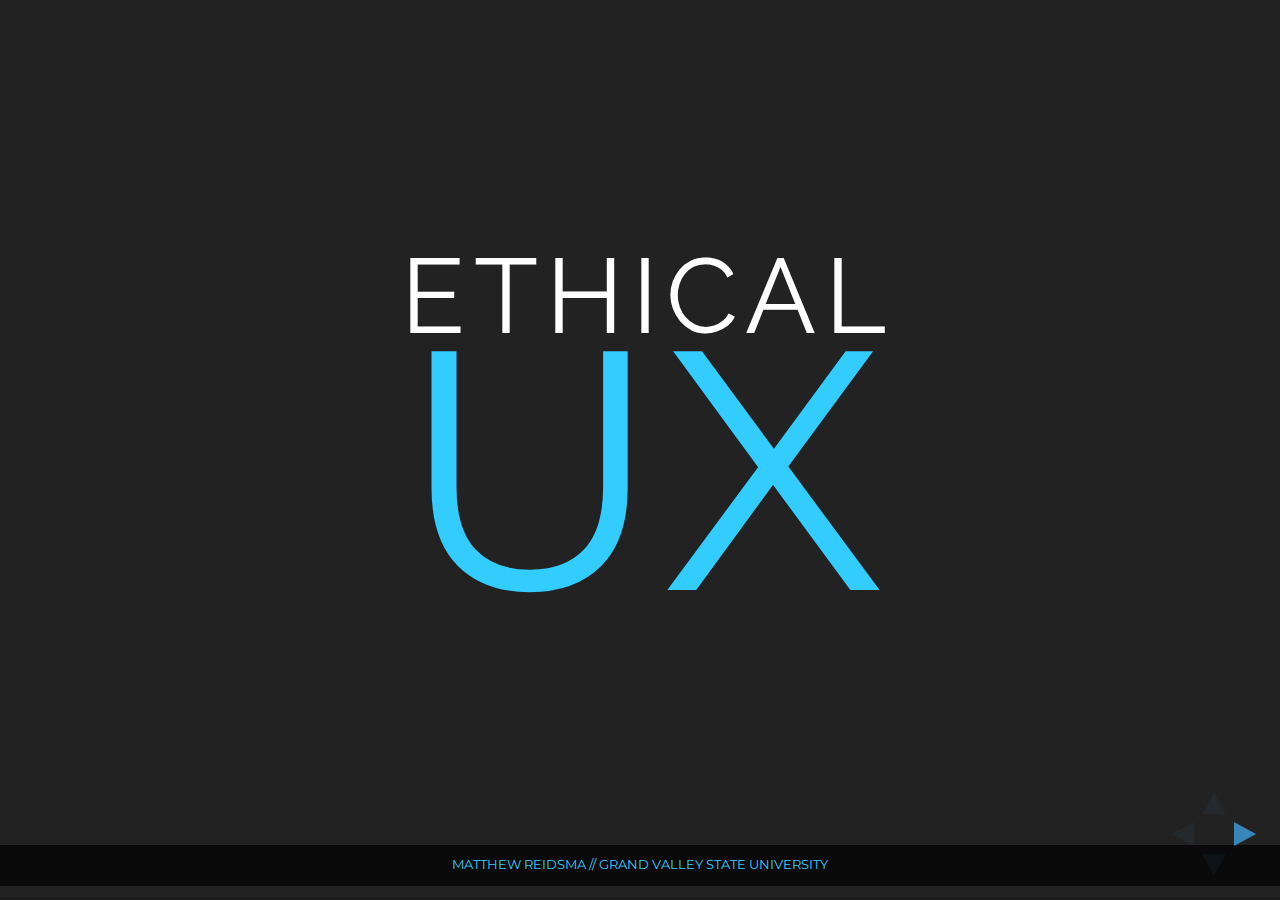
<file: index.html>
<!doctype html>
<html>
	<head>
		<meta charset="utf-8">
		<meta name="viewport" content="width=device-width, initial-scale=1.0, maximum-scale=1.0, user-scalable=no">

		<title>Ethical UX, by Matthew Reidsma</title>

		<!-- Fonts -->
		 <link href="https://fonts.googleapis.com/css?family=Archivo+Black|Montserrat:400,600i|Raleway:100" rel="stylesheet"> 

		<link rel="stylesheet" href="css/reveal.css">
		<link rel="stylesheet" href="css/theme/black.css">




		<!-- Printing and PDF exports -->
		<script>
			var link = document.createElement( 'link' );
			link.rel = 'stylesheet';
			link.type = 'text/css';
			link.href = window.location.search.match( /print-pdf/gi ) ? 'css/print/pdf.css' : 'css/print/paper.css';
			document.getElementsByTagName( 'head' )[0].appendChild( link );
		</script>
	</head>
	<body>
		<div class="reveal">
			<div class="slides">

				<section data-markdown="EthicalUX.md" data-separator="^\n-----\n" data-separator-notes="^Note:"></section>

				

			</div>
		</div>

		<script src="lib/js/head.min.js"></script>
		<script src="js/reveal.js"></script>

		<script>
			// More info about config & dependencies:
			// - https://github.com/hakimel/reveal.js#configuration
			// - https://github.com/hakimel/reveal.js#dependencies
			Reveal.initialize({
				dependencies: [
					{ src: 'plugin/markdown/marked.js' },
					{ src: 'plugin/markdown/markdown.js' }
				],
				markdown: {
					smartypants: true
				},
				transition: 'none',
				width: "100%",
				height: "100%",
				margin: 0,
				minScale: 1,
				maxScale: 1
			});
		</script>
	</body>
</html>
</file>
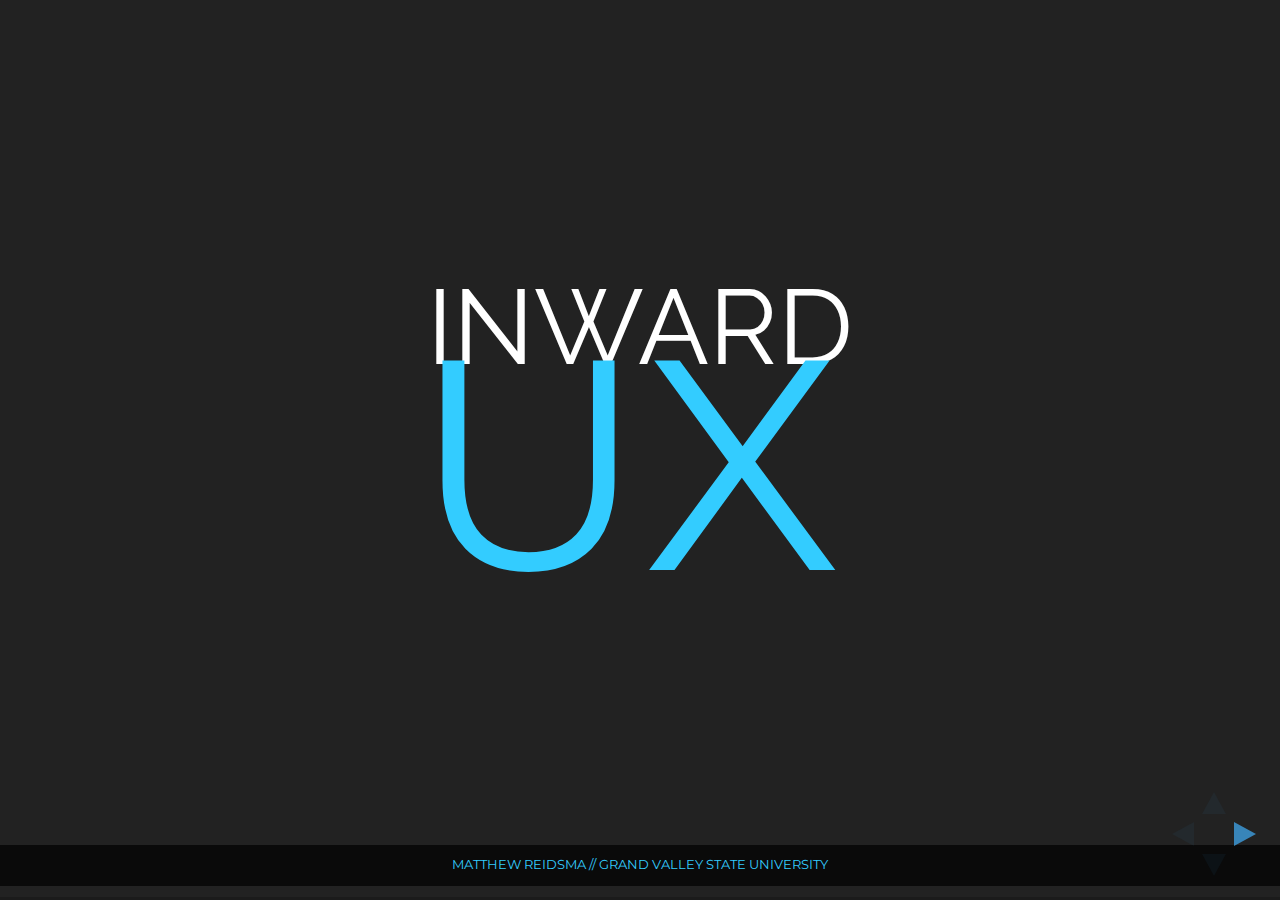
<file: gvsuworkshop.html>
<!doctype html>
<html>
	<head>
		<meta charset="utf-8">
		<meta name="viewport" content="width=device-width, initial-scale=1.0, maximum-scale=1.0, user-scalable=no">

		<title>Inward UX, by Matthew Reidsma</title>

		<!-- Fonts -->
		 <link href="https://fonts.googleapis.com/css?family=Archivo+Black|Montserrat:400,600i|Raleway:100" rel="stylesheet"> 

		<link rel="stylesheet" href="css/reveal.css">
		<link rel="stylesheet" href="css/theme/black.css">

		<style>
		.timer {
			font-size: 2.5em !important;
		}
		.rps {
			display:inline-block;
			width: 6em;
			margin-left: 5em !important;
		}
		.beats {
			display:inline-block;
			font-family: Raleway;
			margin-bottom: .2em;
		}

		</style>

		<!-- Printing and PDF exports -->
		<script>
			var link = document.createElement( 'link' );
			link.rel = 'stylesheet';
			link.type = 'text/css';
			link.href = window.location.search.match( /print-pdf/gi ) ? 'css/print/pdf.css' : 'css/print/paper.css';
			document.getElementsByTagName( 'head' )[0].appendChild( link );
		</script>
	</head>
	<body>
		<div class="reveal">
			<div class="slides">
				<section>
					<h1><span class="raleway">Inward</span> <span class="blue" style="font-size:2.85em;margin-top:.1em;margin-left:-.1em;display:block;">UX</span></h1>

					<p style="text-transform:uppercase;">Matthew Reidsma // <span class="blue">Grand Valley State University</span></p>
				</section>
				<section>
					<h1>Pick a <span class="blue">Partner</span></h1>
				</section>
				<section>
					<h1><span class="raleway"><img src="img/rock.png" />Rock</span> <span style="display:block;"><img src="img/paper.png" />Paper</span> <span class="blue" style="display:block;"><img src="img/scissors.png" />Scissors</span></h1>

					<p><a href="https://designthinkingformuseums.net/2014/02/18/using-improv-games-3-of-3/">Adapted from Design Thinking for Museums</a> // Images by <a href="https://openclipart.org/detail/213382/rockpaperscissors">OpenClipArt.org</a></p>
				</section>

				<section style="text-align:left;">
					<h2><span class="blue rps">Rock</span> <span class="beats">beats Scissors</span><br /> <span class="blue rps">Paper</span> <span class="beats">beats Rock</span><br /> <span class="blue rps">Scissors</span> <span class="beats">beats Paper</span></h2>

					<p><a href="https://designthinkingformuseums.net/2014/02/18/using-improv-games-3-of-3/" data-trick="make-github-work-please">Adapted from Design Thinking for Museums</a></p>
				</section>

				<section>

					<h1>1, 2, 3, <span class="blue">Show</span></h1>

					<h2 style="margin-top:.7em;">Loser Becomes <span class="blue" style="display:block;font-size:1.7em;">Winner's</span> <span style="display:block;font-size:1.3em;">Biggest Fan</span></h2>

				</section>
				
				<section style="text-align:left;">
					<h2><span class="blue rps">Rock</span> <span class="beats">beats Scissors</span><br /> <span class="blue rps">Paper</span> <span class="beats">beats Rock</span><br /> <span class="blue rps">Scissors</span> <span class="beats">beats Paper</span></h2>

					<p><a href="https://designthinkingformuseums.net/2014/02/18/using-improv-games-3-of-3/">Adapted from Design Thinking for Museums</a></p>
				</section>

				<section>
					<h2>Winner's table<br /> <span class="blue">gets lunch first</span></h2>
				</section>

				<section>
					<h1>Find Your <span class="blue">Partner</span></h1>
				</section>
				<section>
					<h1>Plan a <span class="blue">Party</span></h1>

					<h2>&#8220;Yes, <span class="blue">but</span>&#8221;</h2>

					<p><a href="https://designthinkingformuseums.net/2014/02/03/improv-games-2/">Adapted from Design Thinking for Museums</a></p>
				</section>
				<section data-state="timer1">
					<h1>Plan a <span class="blue">Party</span></h1>

					<h2>&#8220;Yes, <span class="blue">but</span>&#8221;</h2>

					<h2 id="timer1" class="timer"></h2>

					<p><a href="https://designthinkingformuseums.net/2014/02/03/improv-games-2/">Adapted from Design Thinking for Museums</a></p>
				
				</section>
				<section>
					<h1>Plan a <span class="blue">Party</span></h1>

					<h2>&#8220;Yes, <span class="blue">and</span>&#8221;</h2>

					<p><a href="https://designthinkingformuseums.net/2014/02/03/improv-games-2/">Adapted from Design Thinking for Museums</a></p>

				</section>
				<section data-state="timer2">
					<h1>Plan a <span class="blue">Party</span></h1>

					<h2>&#8220;Yes, <span class="blue">and</span>&#8221;</h2>

					<h2 id="timer2" class="timer"></h2>

					<p><a href="https://designthinkingformuseums.net/2014/02/03/improv-games-2/">Adapted from Design Thinking for Museums</a></p>
				
				</section>
				<section data-state="timer2">
					<h1><span class="raleway">How are the</span> <span class="blue" style="display:block;font-size:1.65em;">parties</span> <span style="font-size:1.1em;display:block;margin-top:.15em;">different?</span></h1>

					<p><a href="https://designthinkingformuseums.net/2014/02/03/improv-games-2/">Adapted from Design Thinking for Museums</a></p>

				</section>

				
				<section>

				<h1><span class="raleway">What Kind of</span> <span class="blue" style="display:block;font-size:1.2em;">Workplace</span> do you want?</h1>

				<p><a href="http://blogs.getty.edu/iris/1thing/">Making the Workplace We Want from Getty Museums, CC-BY 4.0</a></p>
				</section>

				<section>
					<h1><span class="raleway" style="font-size:.6em;">Understand Your</span> <span class="blue" style="display:block;font-size:1.7em;">Needs</span></h1>

					<p><a href="http://blogs.getty.edu/iris/1thing/">Making the Workplace We Want from Getty Museums, CC-BY 4.0</a></p>
				</section>

				<section>
					<h1><span class="blue">Examples</span></h1>

					
					<ul style="font-size:.85em;float:left;width:15%;margin:.15em 5% 0 31%;">
						<li>Joy</li>
						<li>Integrity</li>
						<li>Community</li>
						<li>Trust</li>
						<li>Empathy</li>
						<li>Inclusion</li>
						<li>Order</li>
					</ul>
					

				<p>More from <a href="https://www.cnvc.org/Training/needs-inventory">Needs Inventory from the Center for Nonviolent Communication</a></p>
				</section>
				<section data-state="timer3">
					<h1><span class="blue">Examples</span></h1>

					
					<ul style="font-size:.85em;float:left;width:15%;margin:.15em 5% 0 31%;">
						<li>Joy</li>
						<li>Integrity</li>
						<li>Community</li>
						<li>Trust</li>
						<li>Empathy</li>
						<li>Inclusion</li>
						<li>Order</li>
					</ul>

					<h2 id="timer3" class="timer" style="width:20%;float:left;margin-top:1em;"></h2>

					<p style="clear:left;"><a href="http://blogs.getty.edu/iris/1thing/">Making the Workplace We Want from Getty Museums, CC-BY 4.0</a></p>
				</section>
				<section>
					<h1><span class="blue">How</span> Might We?</h1>

					<p><a href="http://blogs.getty.edu/iris/1thing/">Making the Workplace We Want from Getty Museums, CC-BY 4.0</a></p>
				</section>

				<section data-state="timer4">
					<h1><span class="blue">How</span> Might We?</h1>

					<h2 id="timer4" class="timer"></h2>

					<p><a href="http://blogs.getty.edu/iris/1thing/">Making the Workplace We Want from Getty Museums, CC-BY 4.0</a></p>
				</section>

				<section>

					<h1><span class="raleway" style="font-size:.85em;">Switch with your</span> <span class="blue" style="display:block;font-size:1.8em;">Partner</span></h1>

				</section>

				<section>

					<h1><span class="raleway">Brainstorm</span> <span class="blue" style="display:block;font-size:1.25em;">Solutions</span></h1>

					<h2 style="margin-top:.25em;">Name <span class="blue">+</span> Description</h2>

					<p><a href="http://blogs.getty.edu/iris/1thing/">Making the Workplace We Want from Getty Museums, CC-BY 4.0</a></p>

				</section>

				<section>

					<img src="img/four_pitches.png" alt="Four pitches showing name and description only" />

					<p><a href="http://blogs.getty.edu/iris/1thing/">Making the Workplace We Want from Getty Museums, CC-BY 4.0</a></p>

				</section>

				<section data-state="timer5">

					<h1><span class="raleway">Brainstorm</span> <span class="blue" style="display:block;font-size:1.25em;">Solutions</span></h1>

					<h2 style="margin-top:.25em;">Name <span class="blue">+</span> Description</h2>

					<h2 id="timer5" class="timer"></h2>

					<p><a href="http://blogs.getty.edu/iris/1thing/">Making the Workplace We Want from Getty Museums, CC-BY 4.0</a></p>

				</section>

				<section>

					<h1>Get <span class="blue">Feedback</span></h1>

					<h2>&#8220;Yes, <span class="blue">and</span>&#8221;</h2>

				</section>

				<section data-state="timer6">

					<h1>Get <span class="blue">Feedback</span></h1>

					<h2>&#8220;Yes, <span class="blue">and</span>&#8221;</h2>

					<h2 id="timer6" class="timer"></h2>

				</section>

				<section data-state="timer7">

					<h1><span class="raleway" style="display:block;font-size:.8em;">(Switch) </span>Get <span class="blue">Feedback</span></h1>

					<h2>&#8220;Yes, <span class="blue">and</span>&#8221;</h2>

					<h2 id="timer7" class="timer"></h2>

				</section>

				<section>

					<h1><span class="blue" style="display:block;">Prototype</span> One Thing</h1>

				</section>

				<section>

					<h1><span class="blue">Examples</span></h1>

					<ul style="font-size:.85em;float:left;width:15%;margin:.15em 5% 0 31%;">
						<li>Website</li>
						<li>Email</li>
						<li>Policy</li>
						<li>Poster</li>
						<li>Agenda</li>
						<li>Gift Basket</li>
					</ul>
				</section>

				<section data-state="timer8">

					<h1><span class="blue">Examples</span></h1>

					<ul style="font-size:.85em;float:left;width:15%;margin:.15em 5% 0 31%;">
						<li>Website</li>
						<li>Email</li>
						<li>Policy</li>
						<li>Poster</li>
						<li>Agenda</li>
						<li>Gift Basket</li>
					</ul>

					<h2 id="timer8" class="timer" style="width:20%;float:left;margin-top:1em;"></h2>
				</section>

				<section>

					<h1>Get <span class="blue">Feedback</span></h1>

					<h2>&#8220;Yes, <span class="blue">and</span>&#8221;</h2>

				</section>

				<section data-state="timer9">

					<h1>Get <span class="blue">Feedback</span></h1>

					<h2>&#8220;Yes, <span class="blue">and</span>&#8221;</h2>

					<h2 id="timer9" class="timer"></h2>

				</section>

				<section data-state="timer10">

					<h1><span class="raleway" style="display:block;font-size:.8em;">(Switch) </span>Get <span class="blue">Feedback</span></h1>

					<h2>&#8220;Yes, <span class="blue">and</span>&#8221;</h2>

					<h2 id="timer10" class="timer"></h2>

				</section>

				<section>
					<h1><span class="raleway">How do you</span> <span class="blue" style="display:block;font-size:2.25em;margin-top:.1em">feel?</span></h1>

					<p><a href="https://designthinkingformuseums.net/2014/02/03/improv-games-2/">Adapted from Design Thinking for Museums</a></p>

				</section>


			</div>
		</div>

		<script src="lib/js/head.min.js"></script>
		<script src="js/reveal.js"></script>

		<script>
			// More info about config & dependencies:
			// - https://github.com/hakimel/reveal.js#configuration
			// - https://github.com/hakimel/reveal.js#dependencies
			Reveal.initialize({
				dependencies: [
					{ src: 'plugin/markdown/marked.js' },
					{ src: 'plugin/markdown/markdown.js' }
				],
				markdown: {
					smartypants: true
				},
				transition: 'none',
				width: "100%",
				height: "100%",
				margin: 0,
				minScale: 1,
				maxScale: 1
			});

			Reveal.addEventListener('timer1', function() {
				console.log('Started timer on #timer1');
				var duration = 60 * 2;
    			var timer = duration, minutes, seconds;
			    setInterval(function () {
			        minutes = parseInt(timer / 60, 10)
			        seconds = parseInt(timer % 60, 10);

			        minutes = minutes < 10 ? minutes : minutes;
			        seconds = seconds < 10 ? "0" + seconds : seconds;

			        document.querySelector('#timer1').textContent = minutes + ":" + seconds;

			        if (--timer < 0) {
			            timer = 0;
			        }
			    }, 1000);
			} );
			Reveal.addEventListener('timer2', function() {
				console.log('Started timer on #timer2');
				var duration = 60 * 2;
    			var timer = duration, minutes, seconds;
			    setInterval(function () {
			        minutes = parseInt(timer / 60, 10)
			        seconds = parseInt(timer % 60, 10);

			        minutes = minutes < 10 ? minutes : minutes;
			        seconds = seconds < 10 ? "0" + seconds : seconds;

			        document.querySelector('#timer2').textContent = minutes + ":" + seconds;

			        if (--timer < 0) {
			            timer = 0;
			        }
			    }, 1000);
			} );
Reveal.addEventListener('timer3', function() {
				console.log('Started timer on #timer3');
				var duration = 60 * 2;
    			var timer = duration, minutes, seconds;
			    setInterval(function () {
			        minutes = parseInt(timer / 60, 10)
			        seconds = parseInt(timer % 60, 10);

			        minutes = minutes < 10 ? minutes : minutes;
			        seconds = seconds < 10 ? "0" + seconds : seconds;

			        document.querySelector('#timer3').textContent = minutes + ":" + seconds;

			        if (--timer < 0) {
			            timer = 0;
			        }
			    }, 1000);
			} );

Reveal.addEventListener('timer4', function() {
				console.log('Started timer on #timer4');
				var duration = 60 * 2;
    			var timer = duration, minutes, seconds;
			    setInterval(function () {
			        minutes = parseInt(timer / 60, 10)
			        seconds = parseInt(timer % 60, 10);

			        minutes = minutes < 10 ? minutes : minutes;
			        seconds = seconds < 10 ? "0" + seconds : seconds;

			        document.querySelector('#timer4').textContent = minutes + ":" + seconds;

			        if (--timer < 0) {
			            timer = 0;
			        }
			    }, 1000);
			} );

Reveal.addEventListener('timer5', function() {
				console.log('Started timer on #timer5');
				var duration = 60 * 4;
    			var timer = duration, minutes, seconds;
			    setInterval(function () {
			        minutes = parseInt(timer / 60, 10)
			        seconds = parseInt(timer % 60, 10);

			        minutes = minutes < 10 ? minutes : minutes;
			        seconds = seconds < 10 ? "0" + seconds : seconds;

			        document.querySelector('#timer5').textContent = minutes + ":" + seconds;

			        if (--timer < 0) {
			            timer = 0;
			        }
			    }, 1000);
			} );
Reveal.addEventListener('timer6', function() {
				console.log('Started timer on #timer6');
				var duration = 60 * 3;
    			var timer = duration, minutes, seconds;
			    setInterval(function () {
			        minutes = parseInt(timer / 60, 10)
			        seconds = parseInt(timer % 60, 10);

			        minutes = minutes < 10 ? minutes : minutes;
			        seconds = seconds < 10 ? "0" + seconds : seconds;

			        document.querySelector('#timer6').textContent = minutes + ":" + seconds;

			        if (--timer < 0) {
			            timer = 0;
			        }
			    }, 1000);
			} );
Reveal.addEventListener('timer7', function() {
				console.log('Started timer on #timer7');
				var duration = 60 * 3;
    			var timer = duration, minutes, seconds;
			    setInterval(function () {
			        minutes = parseInt(timer / 60, 10)
			        seconds = parseInt(timer % 60, 10);

			        minutes = minutes < 10 ? minutes : minutes;
			        seconds = seconds < 10 ? "0" + seconds : seconds;

			        document.querySelector('#timer7').textContent = minutes + ":" + seconds;

			        if (--timer < 0) {
			            timer = 0;
			        }
			    }, 1000);
			} );
Reveal.addEventListener('timer8', function() {
				console.log('Started timer on #timer8');
				var duration = 60 * 5;
    			var timer = duration, minutes, seconds;
			    setInterval(function () {
			        minutes = parseInt(timer / 60, 10)
			        seconds = parseInt(timer % 60, 10);

			        minutes = minutes < 10 ? minutes : minutes;
			        seconds = seconds < 10 ? "0" + seconds : seconds;

			        document.querySelector('#timer8').textContent = minutes + ":" + seconds;

			        if (--timer < 0) {
			            timer = 0;
			        }
			    }, 1000);
			} );
Reveal.addEventListener('timer9', function() {
				console.log('Started timer on #timer9');
				var duration = 60 * 2;
    			var timer = duration, minutes, seconds;
			    setInterval(function () {
			        minutes = parseInt(timer / 60, 10)
			        seconds = parseInt(timer % 60, 10);

			        minutes = minutes < 10 ? minutes : minutes;
			        seconds = seconds < 10 ? "0" + seconds : seconds;

			        document.querySelector('#timer9').textContent = minutes + ":" + seconds;

			        if (--timer < 0) {
			            timer = 0;
			        }
			    }, 1000);
			} );
Reveal.addEventListener('timer10', function() {
				console.log('Started timer on #timer10');
				var duration = 60 * 2;
    			var timer = duration, minutes, seconds;
			    setInterval(function () {
			        minutes = parseInt(timer / 60, 10)
			        seconds = parseInt(timer % 60, 10);

			        minutes = minutes < 10 ? minutes : minutes;
			        seconds = seconds < 10 ? "0" + seconds : seconds;

			        document.querySelector('#timer10').textContent = minutes + ":" + seconds;

			        if (--timer < 0) {
			            timer = 0;
			        }
			    }, 1000);
			} );
		</script>
	</body>
</html>
</file>
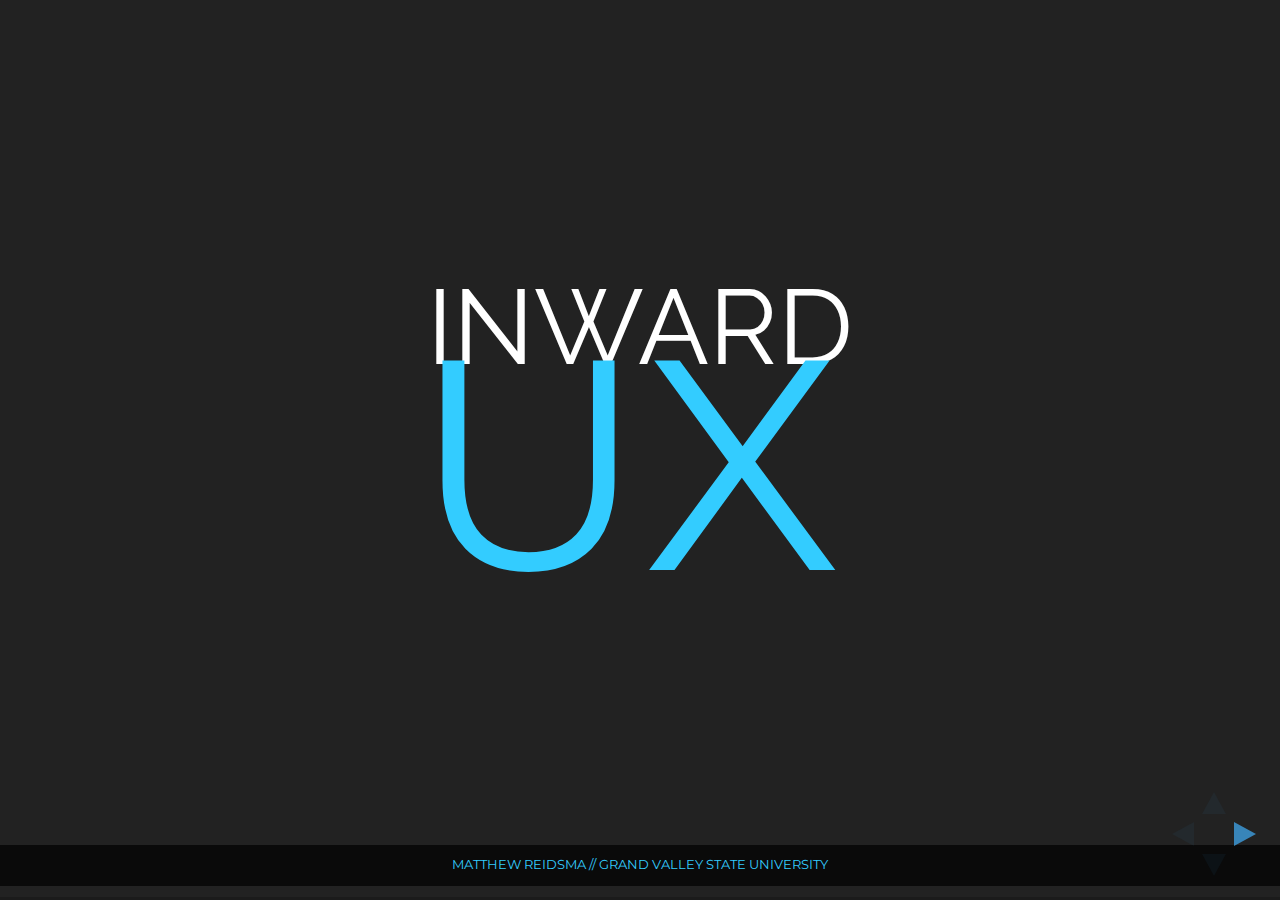
<file: workshop.html>
<!doctype html>
<html>
	<head>
		<meta charset="utf-8">
		<meta name="viewport" content="width=device-width, initial-scale=1.0, maximum-scale=1.0, user-scalable=no">

		<title>Inward UX, by Matthew Reidsma</title>

		<!-- Fonts -->
		 <link href="https://fonts.googleapis.com/css?family=Archivo+Black|Montserrat:400,600i|Raleway:100" rel="stylesheet"> 

		<link rel="stylesheet" href="css/reveal.css">
		<link rel="stylesheet" href="css/theme/black.css">

		<style>
		.timer {
			font-size: 2.5em !important;
		}
		</style>

		<!-- Printing and PDF exports -->
		<script>
			var link = document.createElement( 'link' );
			link.rel = 'stylesheet';
			link.type = 'text/css';
			link.href = window.location.search.match( /print-pdf/gi ) ? 'css/print/pdf.css' : 'css/print/paper.css';
			document.getElementsByTagName( 'head' )[0].appendChild( link );
		</script>
	</head>
	<body>
		<div class="reveal">
			<div class="slides">
				<section>
					<h1><span class="raleway">Inward</span> <span class="blue" style="font-size:2.85em;margin-top:.1em;margin-left:-.1em;display:block;">UX</span></h1>

					<p style="text-transform:uppercase;">Matthew Reidsma // <span class="blue">Grand Valley State University</span></p>
				</section>
				<section>
					<h1>Pick a <span class="blue">Partner</span></h1>
				</section>
				<section>
					<h1>Plan a <span class="blue">Party</span></h1>

					<h2>&#8220;Yes, <span class="blue">but</span>&#8221;</h2>

					<p><a href="https://designthinkingformuseums.net/2014/02/03/improv-games-2/">Adapted from Design Thinking for Museums</a></p>
				</section>
				<section data-state="timer1">
					<h1>Plan a <span class="blue">Party</span></h1>

					<h2>&#8220;Yes, <span class="blue">but</span>&#8221;</h2>

					<h2 id="timer1" class="timer"></h2>

					<p><a href="https://designthinkingformuseums.net/2014/02/03/improv-games-2/">Adapted from Design Thinking for Museums</a></p>
				
				</section>
				<section>
					<h1>Plan a <span class="blue">Party</span></h1>

					<h2>&#8220;Yes, <span class="blue">and</span>&#8221;</h2>

					<p><a href="https://designthinkingformuseums.net/2014/02/03/improv-games-2/">Adapted from Design Thinking for Museums</a></p>

				</section>
				<section data-state="timer2">
					<h1>Plan a <span class="blue">Party</span></h1>

					<h2>&#8220;Yes, <span class="blue">and</span>&#8221;</h2>

					<h2 id="timer2" class="timer"></h2>

					<p><a href="https://designthinkingformuseums.net/2014/02/03/improv-games-2/">Adapted from Design Thinking for Museums</a></p>
				
				</section>
				<section data-state="timer2">
					<h1><span class="raleway">How are the</span> <span class="blue" style="display:block;font-size:1.65em;">parties</span> <span style="font-size:1.1em;display:block;margin-top:.15em;">different?</span></h1>

					<p><a href="https://designthinkingformuseums.net/2014/02/03/improv-games-2/">Adapted from Design Thinking for Museums</a></p>

				</section>
				<section>
					<ol>
						<li>Envisioning Work</li>
						<li><span class="blue">Making Work</span></li>
						<li>Improving Work</li>
					</ol>

					<p><a href="https://designthinkingformuseums.net/2014/11/06/atlassian-karen-cross/">Karen Cross on Atlassian's Culture</a></p>
				</section>
				<section>

				<h1><span class="raleway">What Kind of</span> <span class="blue" style="display:block;font-size:1.2em;">Workplace</span> do you want?</h1>

				<p><a href="http://blogs.getty.edu/iris/1thing/">Making the Workplace We Want from Getty Museums, CC-BY 4.0</a></p>
				</section>

				<section>
					<h1><span class="raleway" style="font-size:.6em;">Understand Your</span> <span class="blue" style="display:block;font-size:1.7em;">Needs</span></h1>

					<p><a href="http://blogs.getty.edu/iris/1thing/">Making the Workplace We Want from Getty Museums, CC-BY 4.0</a></p>
				</section>

				<section>
					<h1><span class="blue">Examples</span></h1>

					
					<ul style="font-size:.85em;float:left;width:15%;margin:.15em 5% 0 31%;">
						<li>Joy</li>
						<li>Integrity</li>
						<li>Community</li>
						<li>Trust</li>
						<li>Empathy</li>
						<li>Inclusion</li>
						<li>Order</li>
					</ul>
					

				<p>More from <a href="https://www.cnvc.org/Training/needs-inventory">Needs Inventory from the Center for Nonviolent Communication</a></p>
				</section>
				<section data-state="timer3">
					<h1><span class="blue">Examples</span></h1>

					
					<ul style="font-size:.85em;float:left;width:15%;margin:.15em 5% 0 31%;">
						<li>Joy</li>
						<li>Integrity</li>
						<li>Community</li>
						<li>Trust</li>
						<li>Empathy</li>
						<li>Inclusion</li>
						<li>Order</li>
					</ul>

					<h2 id="timer3" class="timer" style="width:20%;float:left;margin-top:1em;"></h2>

					<p style="clear:left;"><a href="http://blogs.getty.edu/iris/1thing/">Making the Workplace We Want from Getty Museums, CC-BY 4.0</a></p>
				</section>
				<section>
					<h1><span class="blue">How</span> Might We?</h1>

					<p><a href="http://blogs.getty.edu/iris/1thing/">Making the Workplace We Want from Getty Museums, CC-BY 4.0</a></p>
				</section>

				<section data-state="timer4">
					<h1><span class="blue">How</span> Might We?</h1>

					<h2 id="timer4" class="timer"></h2>

					<p><a href="http://blogs.getty.edu/iris/1thing/">Making the Workplace We Want from Getty Museums, CC-BY 4.0</a></p>
				</section>

				<section>

					<h1><span class="raleway" style="font-size:.85em;">Switch with your</span> <span class="blue" style="display:block;font-size:1.8em;">Partner</span></h1>

				</section>

				<section>

					<h1><span class="raleway">Brainstorm</span> <span class="blue" style="display:block;font-size:1.25em;">Solutions</span></h1>

					<h2 style="margin-top:.25em;">Name <span class="blue">+</span> Description</h2>

					<p><a href="http://blogs.getty.edu/iris/1thing/">Making the Workplace We Want from Getty Museums, CC-BY 4.0</a></p>

				</section>

				<section>

					<img src="img/four_pitches.png" alt="Four pitches showing name and description only" />

					<p><a href="http://blogs.getty.edu/iris/1thing/">Making the Workplace We Want from Getty Museums, CC-BY 4.0</a></p>

				</section>

				<section data-state="timer5">

					<h1><span class="raleway">Brainstorm</span> <span class="blue" style="display:block;font-size:1.25em;">Solutions</span></h1>

					<h2 style="margin-top:.25em;">Name <span class="blue">+</span> Description</h2>

					<h2 id="timer5" class="timer"></h2>

					<p><a href="http://blogs.getty.edu/iris/1thing/">Making the Workplace We Want from Getty Museums, CC-BY 4.0</a></p>

				</section>

				<section>

					<h1>Get <span class="blue">Feedback</span></h1>

					<h2>&#8220;Yes, <span class="blue">and</span>&#8221;</h2>

				</section>

				<section data-state="timer6">

					<h1>Get <span class="blue">Feedback</span></h1>

					<h2>&#8220;Yes, <span class="blue">and</span>&#8221;</h2>

					<h2 id="timer6" class="timer"></h2>

				</section>

				<section data-state="timer7">

					<h1><span class="raleway" style="display:block;font-size:.8em;">(Switch) </span>Get <span class="blue">Feedback</span></h1>

					<h2>&#8220;Yes, <span class="blue">and</span>&#8221;</h2>

					<h2 id="timer7" class="timer"></h2>

				</section>

				<section>

					<h1><span class="blue" style="display:block;">Prototype</span> One Thing</h1>

				</section>

				<section>

					<h1><span class="blue">Examples</span></h1>

					<ul style="font-size:.85em;float:left;width:15%;margin:.15em 5% 0 31%;">
						<li>Website</li>
						<li>Email</li>
						<li>Policy</li>
						<li>Poster</li>
						<li>Agenda</li>
						<li>Gift Basket</li>
					</ul>
				</section>

				<section data-state="timer8">

					<h1><span class="blue">Examples</span></h1>

					<ul style="font-size:.85em;float:left;width:15%;margin:.15em 5% 0 31%;">
						<li>Website</li>
						<li>Email</li>
						<li>Policy</li>
						<li>Poster</li>
						<li>Agenda</li>
						<li>Gift Basket</li>
					</ul>

					<h2 id="timer8" class="timer" style="width:20%;float:left;margin-top:1em;"></h2>
				</section>

				<section>

					<h1>Get <span class="blue">Feedback</span></h1>

					<h2>&#8220;Yes, <span class="blue">and</span>&#8221;</h2>

				</section>

				<section data-state="timer9">

					<h1>Get <span class="blue">Feedback</span></h1>

					<h2>&#8220;Yes, <span class="blue">and</span>&#8221;</h2>

					<h2 id="timer9" class="timer"></h2>

				</section>

				<section data-state="timer10">

					<h1><span class="raleway" style="display:block;font-size:.8em;">(Switch) </span>Get <span class="blue">Feedback</span></h1>

					<h2>&#8220;Yes, <span class="blue">and</span>&#8221;</h2>

					<h2 id="timer10" class="timer"></h2>

				</section>

				<section>

					<h1><span class="raleway">Did this</span> <span class="blue" style="display:block;font-size:1.3em;">Work?</span></h1>

				</section>


			</div>
		</div>

		<script src="lib/js/head.min.js"></script>
		<script src="js/reveal.js"></script>

		<script>
			// More info about config & dependencies:
			// - https://github.com/hakimel/reveal.js#configuration
			// - https://github.com/hakimel/reveal.js#dependencies
			Reveal.initialize({
				dependencies: [
					{ src: 'plugin/markdown/marked.js' },
					{ src: 'plugin/markdown/markdown.js' }
				],
				markdown: {
					smartypants: true
				},
				transition: 'none',
				width: "100%",
				height: "100%",
				margin: 0,
				minScale: 1,
				maxScale: 1
			});

			Reveal.addEventListener('timer1', function() {
				console.log('Started timer on #timer1');
				var duration = 60 * 2;
    			var timer = duration, minutes, seconds;
			    setInterval(function () {
			        minutes = parseInt(timer / 60, 10)
			        seconds = parseInt(timer % 60, 10);

			        minutes = minutes < 10 ? minutes : minutes;
			        seconds = seconds < 10 ? "0" + seconds : seconds;

			        document.querySelector('#timer1').textContent = minutes + ":" + seconds;

			        if (--timer < 0) {
			            timer = 0;
			        }
			    }, 1000);
			} );
			Reveal.addEventListener('timer2', function() {
				console.log('Started timer on #timer2');
				var duration = 60 * 2;
    			var timer = duration, minutes, seconds;
			    setInterval(function () {
			        minutes = parseInt(timer / 60, 10)
			        seconds = parseInt(timer % 60, 10);

			        minutes = minutes < 10 ? minutes : minutes;
			        seconds = seconds < 10 ? "0" + seconds : seconds;

			        document.querySelector('#timer2').textContent = minutes + ":" + seconds;

			        if (--timer < 0) {
			            timer = 0;
			        }
			    }, 1000);
			} );
Reveal.addEventListener('timer3', function() {
				console.log('Started timer on #timer3');
				var duration = 60 * 3;
    			var timer = duration, minutes, seconds;
			    setInterval(function () {
			        minutes = parseInt(timer / 60, 10)
			        seconds = parseInt(timer % 60, 10);

			        minutes = minutes < 10 ? minutes : minutes;
			        seconds = seconds < 10 ? "0" + seconds : seconds;

			        document.querySelector('#timer3').textContent = minutes + ":" + seconds;

			        if (--timer < 0) {
			            timer = 0;
			        }
			    }, 1000);
			} );

Reveal.addEventListener('timer4', function() {
				console.log('Started timer on #timer4');
				var duration = 60 * 3;
    			var timer = duration, minutes, seconds;
			    setInterval(function () {
			        minutes = parseInt(timer / 60, 10)
			        seconds = parseInt(timer % 60, 10);

			        minutes = minutes < 10 ? minutes : minutes;
			        seconds = seconds < 10 ? "0" + seconds : seconds;

			        document.querySelector('#timer4').textContent = minutes + ":" + seconds;

			        if (--timer < 0) {
			            timer = 0;
			        }
			    }, 1000);
			} );

Reveal.addEventListener('timer5', function() {
				console.log('Started timer on #timer5');
				var duration = 60 * 5;
    			var timer = duration, minutes, seconds;
			    setInterval(function () {
			        minutes = parseInt(timer / 60, 10)
			        seconds = parseInt(timer % 60, 10);

			        minutes = minutes < 10 ? minutes : minutes;
			        seconds = seconds < 10 ? "0" + seconds : seconds;

			        document.querySelector('#timer5').textContent = minutes + ":" + seconds;

			        if (--timer < 0) {
			            timer = 0;
			        }
			    }, 1000);
			} );
Reveal.addEventListener('timer6', function() {
				console.log('Started timer on #timer6');
				var duration = 60 * 3;
    			var timer = duration, minutes, seconds;
			    setInterval(function () {
			        minutes = parseInt(timer / 60, 10)
			        seconds = parseInt(timer % 60, 10);

			        minutes = minutes < 10 ? minutes : minutes;
			        seconds = seconds < 10 ? "0" + seconds : seconds;

			        document.querySelector('#timer6').textContent = minutes + ":" + seconds;

			        if (--timer < 0) {
			            timer = 0;
			        }
			    }, 1000);
			} );
Reveal.addEventListener('timer7', function() {
				console.log('Started timer on #timer7');
				var duration = 60 * 3;
    			var timer = duration, minutes, seconds;
			    setInterval(function () {
			        minutes = parseInt(timer / 60, 10)
			        seconds = parseInt(timer % 60, 10);

			        minutes = minutes < 10 ? minutes : minutes;
			        seconds = seconds < 10 ? "0" + seconds : seconds;

			        document.querySelector('#timer7').textContent = minutes + ":" + seconds;

			        if (--timer < 0) {
			            timer = 0;
			        }
			    }, 1000);
			} );
Reveal.addEventListener('timer8', function() {
				console.log('Started timer on #timer8');
				var duration = 60 * 5;
    			var timer = duration, minutes, seconds;
			    setInterval(function () {
			        minutes = parseInt(timer / 60, 10)
			        seconds = parseInt(timer % 60, 10);

			        minutes = minutes < 10 ? minutes : minutes;
			        seconds = seconds < 10 ? "0" + seconds : seconds;

			        document.querySelector('#timer8').textContent = minutes + ":" + seconds;

			        if (--timer < 0) {
			            timer = 0;
			        }
			    }, 1000);
			} );
Reveal.addEventListener('timer9', function() {
				console.log('Started timer on #timer9');
				var duration = 60 * 2;
    			var timer = duration, minutes, seconds;
			    setInterval(function () {
			        minutes = parseInt(timer / 60, 10)
			        seconds = parseInt(timer % 60, 10);

			        minutes = minutes < 10 ? minutes : minutes;
			        seconds = seconds < 10 ? "0" + seconds : seconds;

			        document.querySelector('#timer9').textContent = minutes + ":" + seconds;

			        if (--timer < 0) {
			            timer = 0;
			        }
			    }, 1000);
			} );
Reveal.addEventListener('timer10', function() {
				console.log('Started timer on #timer10');
				var duration = 60 * 2;
    			var timer = duration, minutes, seconds;
			    setInterval(function () {
			        minutes = parseInt(timer / 60, 10)
			        seconds = parseInt(timer % 60, 10);

			        minutes = minutes < 10 ? minutes : minutes;
			        seconds = seconds < 10 ? "0" + seconds : seconds;

			        document.querySelector('#timer10').textContent = minutes + ":" + seconds;

			        if (--timer < 0) {
			            timer = 0;
			        }
			    }, 1000);
			} );
		</script>
	</body>
</html>
</file>
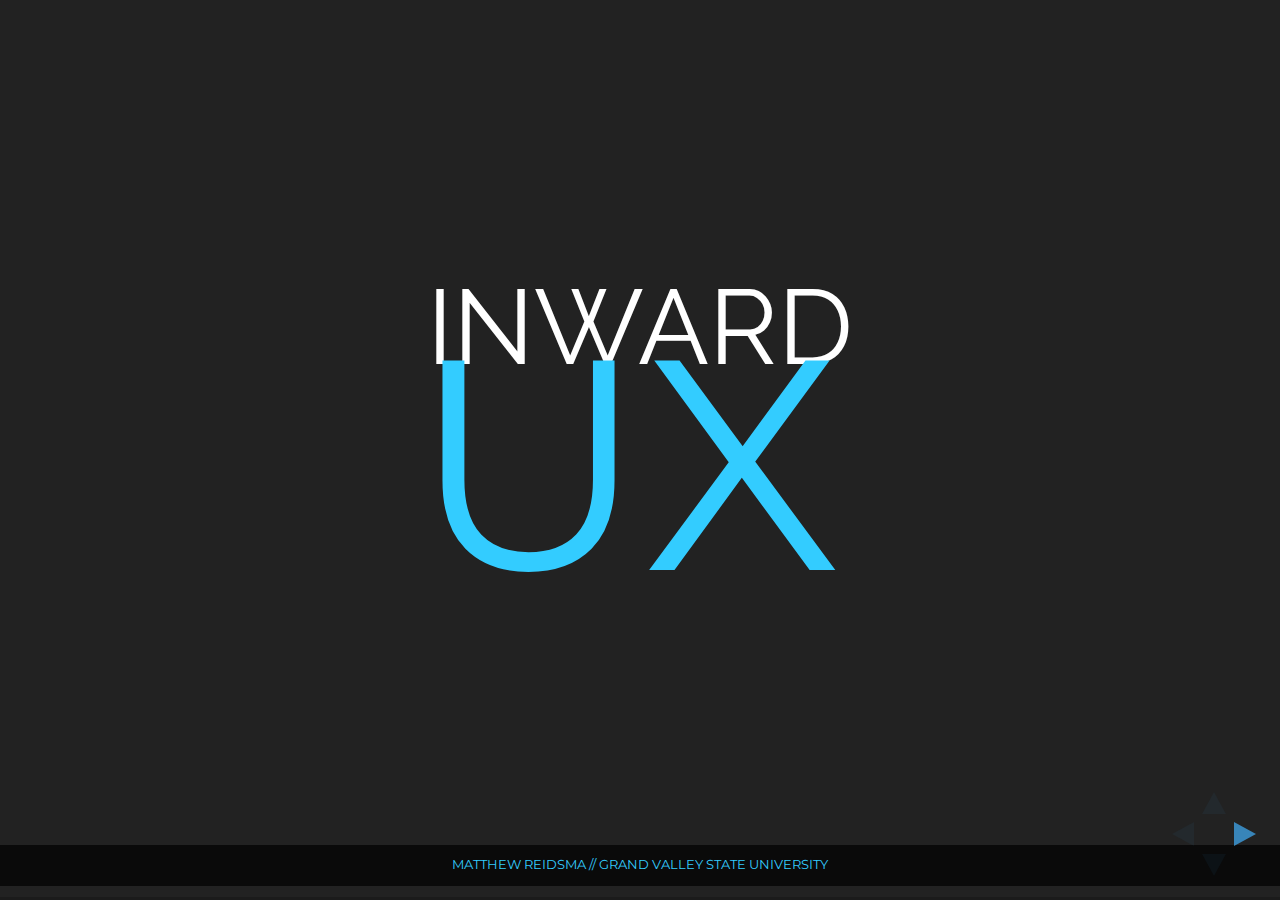
<file: workshop2.html>
<!doctype html>
<html>
	<head>
		<meta charset="utf-8">
		<meta name="viewport" content="width=device-width, initial-scale=1.0, maximum-scale=1.0, user-scalable=no">

		<title>Inward UX, by Matthew Reidsma</title>

		<!-- Fonts -->
		 <link href="https://fonts.googleapis.com/css?family=Archivo+Black|Montserrat:400,600i|Raleway:100" rel="stylesheet"> 

		<link rel="stylesheet" href="css/reveal.css">
		<link rel="stylesheet" href="css/theme/black.css">

		<style>
		.timer {
			font-size: 2.5em !important;
		}
		.rps {
			display:inline-block;
			width: 6em;
			margin-left: 5em !important;
		}
		.beats {
			display:inline-block;
			font-family: Raleway;
			margin-bottom: .2em;
		}

		</style>

		<!-- Printing and PDF exports -->
		<script>
			var link = document.createElement( 'link' );
			link.rel = 'stylesheet';
			link.type = 'text/css';
			link.href = window.location.search.match( /print-pdf/gi ) ? 'css/print/pdf.css' : 'css/print/paper.css';
			document.getElementsByTagName( 'head' )[0].appendChild( link );
		</script>
	</head>
	<body>
		<div class="reveal">
			<div class="slides">
				<section>
					<h1><span class="raleway">Inward</span> <span class="blue" style="font-size:2.85em;margin-top:.1em;margin-left:-.1em;display:block;">UX</span></h1>

					<p style="text-transform:uppercase;">Matthew Reidsma // <span class="blue">Grand Valley State University</span></p>
				</section>
				<section>
					<h1>Pick a <span class="blue">Partner</span></h1>
				</section>
				<section>
					<h1><span class="raleway"><img src="img/rock.png" />Rock</span> <span style="display:block;"><img src="img/paper.png" />Paper</span> <span class="blue" style="display:block;"><img src="img/scissors.png" />Scissors</span></h1>

					<p><a href="https://designthinkingformuseums.net/2014/02/18/using-improv-games-3-of-3/">Adapted from Design Thinking for Museums</a> // Images by <a href="https://openclipart.org/detail/213382/rockpaperscissors">OpenClipArt.org</a></p>
				</section>

				<section style="text-align:left;">
					<h2><span class="blue rps">Rock</span> <span class="beats">beats Scissors</span><br /> <span class="blue rps">Paper</span> <span class="beats">beats Rock</span><br /> <span class="blue rps">Scissors</span> <span class="beats">beats Paper</span></h2>

					<p><a href="https://designthinkingformuseums.net/2014/02/18/using-improv-games-3-of-3/" data-trick="make-github-work-please">Adapted from Design Thinking for Museums</a></p>
				</section>

				<section>

					<h1>1, 2, 3, <span class="blue">Show</span></h1>

					<h2 style="margin-top:.7em;">Loser Becomes <span class="blue" style="display:block;font-size:1.7em;">Winner's</span> <span style="display:block;font-size:1.3em;">Biggest Fan</span></h2>

				</section>
				
				<section style="text-align:left;" data-state="timer1">
					<h2><span class="blue rps">Rock</span> <span class="beats">beats Scissors</span><br /> <span class="blue rps">Paper</span> <span class="beats">beats Rock</span><br /> <span class="blue rps">Scissors</span> <span class="beats">beats Paper</span></h2>

					<h2 id="timer1" class="timer" style="text-align:center;"></h2>

					<p><a href="https://designthinkingformuseums.net/2014/02/18/using-improv-games-3-of-3/">Adapted from Design Thinking for Museums</a></p>
				</section>

				
				<section>
					<h1><span class="raleway">How do you</span> <span class="blue" style="display:block;font-size:2.25em;margin-top:.1em">feel?</span></h1>

					<p><a href="https://designthinkingformuseums.net/2014/02/03/improv-games-2/">Adapted from Design Thinking for Museums</a></p>

				</section>
				<section>
					<ol>
						<li>Envisioning Work</li>
						<li><span class="blue">Making Work</span></li>
						<li>Improving Work</li>
					</ol>

					<p><a href="https://designthinkingformuseums.net/2014/11/06/atlassian-karen-cross/">Karen Cross on Atlassian's Culture</a></p>
				</section>
				<section>

				<h1><span class="raleway">What Kind of</span> <span class="blue" style="display:block;font-size:1.2em;">Workplace</span> do you want?</h1>

				<p><a href="http://blogs.getty.edu/iris/1thing/">Making the Workplace We Want from Getty Museums, CC-BY 4.0</a></p>
				</section>

				<section>
					<h1><span class="raleway" style="font-size:.6em;">Understand Your</span> <span class="blue" style="display:block;font-size:1.7em;">Needs</span></h1>

					<p><a href="http://blogs.getty.edu/iris/1thing/">Making the Workplace We Want from Getty Museums, CC-BY 4.0</a></p>
				</section>

				<section>
					<h1><span class="blue">Examples</span></h1>

					
					<ul style="font-size:.85em;float:left;width:15%;margin:.15em 5% 0 31%;">
						<li>Joy</li>
						<li>Integrity</li>
						<li>Community</li>
						<li>Trust</li>
						<li>Empathy</li>
						<li>Inclusion</li>
						<li>Order</li>
					</ul>
					

				<p>More from <a href="https://www.cnvc.org/Training/needs-inventory">Needs Inventory from the Center for Nonviolent Communication</a></p>
				</section>
				<section data-state="timer3">
					<h1><span class="blue">Examples</span></h1>

					
					<ul style="font-size:.85em;float:left;width:15%;margin:.15em 5% 0 31%;">
						<li>Joy</li>
						<li>Integrity</li>
						<li>Community</li>
						<li>Trust</li>
						<li>Empathy</li>
						<li>Inclusion</li>
						<li>Order</li>
					</ul>

					<h2 id="timer3" class="timer" style="width:20%;float:left;margin-top:1em;"></h2>

					<p style="clear:left;"><a href="http://blogs.getty.edu/iris/1thing/">Making the Workplace We Want from Getty Museums, CC-BY 4.0</a></p>
				</section>
				<section>
					<h1><span class="blue">How</span> Might We?</h1>

					<p><a href="http://blogs.getty.edu/iris/1thing/">Making the Workplace We Want from Getty Museums, CC-BY 4.0</a></p>
				</section>

				<section data-state="timer4">
					<h1><span class="blue">How</span> Might We?</h1>

					<h2 id="timer4" class="timer"></h2>

					<p><a href="http://blogs.getty.edu/iris/1thing/">Making the Workplace We Want from Getty Museums, CC-BY 4.0</a></p>
				</section>

				<section>

					<h1><span class="raleway" style="font-size:.85em;">Switch with your</span> <span class="blue" style="display:block;font-size:1.8em;">Partner</span></h1>

				</section>

				<section>

					<h1><span class="raleway">Brainstorm</span> <span class="blue" style="display:block;font-size:1.25em;">Solutions</span></h1>

					<h2 style="margin-top:.25em;">Name <span class="blue">+</span> Description</h2>

					<p><a href="http://blogs.getty.edu/iris/1thing/">Making the Workplace We Want from Getty Museums, CC-BY 4.0</a></p>

				</section>

				<section>

					<img src="img/four_pitches.png" alt="Four pitches showing name and description only" />

					<p><a href="http://blogs.getty.edu/iris/1thing/">Making the Workplace We Want from Getty Museums, CC-BY 4.0</a></p>

				</section>

				<section data-state="timer5">

					<h1><span class="raleway">Brainstorm</span> <span class="blue" style="display:block;font-size:1.25em;">Solutions</span></h1>

					<h2 style="margin-top:.25em;">Name <span class="blue">+</span> Description</h2>

					<h2 id="timer5" class="timer"></h2>

					<p><a href="http://blogs.getty.edu/iris/1thing/">Making the Workplace We Want from Getty Museums, CC-BY 4.0</a></p>

				</section>

				<section>

					<h1>Get <span class="blue">Feedback</span></h1>

					<h2>&#8220;Yes, <span class="blue">and</span>&#8221;</h2>

				</section>

				<section data-state="timer6">

					<h1>Get <span class="blue">Feedback</span></h1>

					<h2>&#8220;Yes, <span class="blue">and</span>&#8221;</h2>

					<h2 id="timer6" class="timer"></h2>

				</section>

				<section data-state="timer7">

					<h1><span class="raleway" style="display:block;font-size:.8em;">(Switch) </span>Get <span class="blue">Feedback</span></h1>

					<h2>&#8220;Yes, <span class="blue">and</span>&#8221;</h2>

					<h2 id="timer7" class="timer"></h2>

				</section>

				<section>

					<h1><span class="blue" style="display:block;">Prototype</span> One Thing</h1>

				</section>

				<section>

					<h1><span class="blue">Examples</span></h1>

					<ul style="font-size:.85em;float:left;width:15%;margin:.15em 5% 0 31%;">
						<li>Website</li>
						<li>Email</li>
						<li>Policy</li>
						<li>Poster</li>
						<li>Agenda</li>
						<li>Gift Basket</li>
					</ul>
				</section>

				<section data-state="timer8">

					<h1><span class="blue">Examples</span></h1>

					<ul style="font-size:.85em;float:left;width:15%;margin:.15em 5% 0 31%;">
						<li>Website</li>
						<li>Email</li>
						<li>Policy</li>
						<li>Poster</li>
						<li>Agenda</li>
						<li>Gift Basket</li>
					</ul>

					<h2 id="timer8" class="timer" style="width:20%;float:left;margin-top:1em;"></h2>
				</section>

				<section>

					<h1>Get <span class="blue">Feedback</span></h1>

					<h2>&#8220;Yes, <span class="blue">and</span>&#8221;</h2>

				</section>

				<section data-state="timer9">

					<h1>Get <span class="blue">Feedback</span></h1>

					<h2>&#8220;Yes, <span class="blue">and</span>&#8221;</h2>

					<h2 id="timer9" class="timer"></h2>

				</section>

				<section data-state="timer10">

					<h1><span class="raleway" style="display:block;font-size:.8em;">(Switch) </span>Get <span class="blue">Feedback</span></h1>

					<h2>&#8220;Yes, <span class="blue">and</span>&#8221;</h2>

					<h2 id="timer10" class="timer"></h2>

				</section>

				<section>

					<h1><span class="raleway">Did this</span> <span class="blue" style="display:block;font-size:1.3em;">Work?</span></h1>

				</section>


			</div>
		</div>

		<script src="lib/js/head.min.js"></script>
		<script src="js/reveal.js"></script>

		<script>
			// More info about config & dependencies:
			// - https://github.com/hakimel/reveal.js#configuration
			// - https://github.com/hakimel/reveal.js#dependencies
			Reveal.initialize({
				dependencies: [
					{ src: 'plugin/markdown/marked.js' },
					{ src: 'plugin/markdown/markdown.js' }
				],
				markdown: {
					smartypants: true
				},
				transition: 'none',
				width: "100%",
				height: "100%",
				margin: 0,
				minScale: 1,
				maxScale: 1
			});

			Reveal.addEventListener('timer1', function() {
				console.log('Started timer on #timer1');
				var duration = 60 * 5;
    			var timer = duration, minutes, seconds;
			    setInterval(function () {
			        minutes = parseInt(timer / 60, 10)
			        seconds = parseInt(timer % 60, 10);

			        minutes = minutes < 10 ? minutes : minutes;
			        seconds = seconds < 10 ? "0" + seconds : seconds;

			        document.querySelector('#timer1').textContent = minutes + ":" + seconds;

			        if (--timer < 0) {
			            timer = 0;
			        }
			    }, 1000);
			} );
			Reveal.addEventListener('timer3', function() {
				console.log('Started timer on #timer3');
				var duration = 60 * 3;
    			var timer = duration, minutes, seconds;
			    setInterval(function () {
			        minutes = parseInt(timer / 60, 10)
			        seconds = parseInt(timer % 60, 10);

			        minutes = minutes < 10 ? minutes : minutes;
			        seconds = seconds < 10 ? "0" + seconds : seconds;

			        document.querySelector('#timer3').textContent = minutes + ":" + seconds;

			        if (--timer < 0) {
			            timer = 0;
			        }
			    }, 1000);
			} );

Reveal.addEventListener('timer4', function() {
				console.log('Started timer on #timer4');
				var duration = 60 * 3;
    			var timer = duration, minutes, seconds;
			    setInterval(function () {
			        minutes = parseInt(timer / 60, 10)
			        seconds = parseInt(timer % 60, 10);

			        minutes = minutes < 10 ? minutes : minutes;
			        seconds = seconds < 10 ? "0" + seconds : seconds;

			        document.querySelector('#timer4').textContent = minutes + ":" + seconds;

			        if (--timer < 0) {
			            timer = 0;
			        }
			    }, 1000);
			} );

Reveal.addEventListener('timer5', function() {
				console.log('Started timer on #timer5');
				var duration = 60 * 5;
    			var timer = duration, minutes, seconds;
			    setInterval(function () {
			        minutes = parseInt(timer / 60, 10)
			        seconds = parseInt(timer % 60, 10);

			        minutes = minutes < 10 ? minutes : minutes;
			        seconds = seconds < 10 ? "0" + seconds : seconds;

			        document.querySelector('#timer5').textContent = minutes + ":" + seconds;

			        if (--timer < 0) {
			            timer = 0;
			        }
			    }, 1000);
			} );
Reveal.addEventListener('timer6', function() {
				console.log('Started timer on #timer6');
				var duration = 60 * 3;
    			var timer = duration, minutes, seconds;
			    setInterval(function () {
			        minutes = parseInt(timer / 60, 10)
			        seconds = parseInt(timer % 60, 10);

			        minutes = minutes < 10 ? minutes : minutes;
			        seconds = seconds < 10 ? "0" + seconds : seconds;

			        document.querySelector('#timer6').textContent = minutes + ":" + seconds;

			        if (--timer < 0) {
			            timer = 0;
			        }
			    }, 1000);
			} );
Reveal.addEventListener('timer7', function() {
				console.log('Started timer on #timer7');
				var duration = 60 * 3;
    			var timer = duration, minutes, seconds;
			    setInterval(function () {
			        minutes = parseInt(timer / 60, 10)
			        seconds = parseInt(timer % 60, 10);

			        minutes = minutes < 10 ? minutes : minutes;
			        seconds = seconds < 10 ? "0" + seconds : seconds;

			        document.querySelector('#timer7').textContent = minutes + ":" + seconds;

			        if (--timer < 0) {
			            timer = 0;
			        }
			    }, 1000);
			} );
Reveal.addEventListener('timer8', function() {
				console.log('Started timer on #timer8');
				var duration = 60 * 5;
    			var timer = duration, minutes, seconds;
			    setInterval(function () {
			        minutes = parseInt(timer / 60, 10)
			        seconds = parseInt(timer % 60, 10);

			        minutes = minutes < 10 ? minutes : minutes;
			        seconds = seconds < 10 ? "0" + seconds : seconds;

			        document.querySelector('#timer8').textContent = minutes + ":" + seconds;

			        if (--timer < 0) {
			            timer = 0;
			        }
			    }, 1000);
			} );
Reveal.addEventListener('timer9', function() {
				console.log('Started timer on #timer9');
				var duration = 60 * 2;
    			var timer = duration, minutes, seconds;
			    setInterval(function () {
			        minutes = parseInt(timer / 60, 10)
			        seconds = parseInt(timer % 60, 10);

			        minutes = minutes < 10 ? minutes : minutes;
			        seconds = seconds < 10 ? "0" + seconds : seconds;

			        document.querySelector('#timer9').textContent = minutes + ":" + seconds;

			        if (--timer < 0) {
			            timer = 0;
			        }
			    }, 1000);
			} );
Reveal.addEventListener('timer10', function() {
				console.log('Started timer on #timer10');
				var duration = 60 * 2;
    			var timer = duration, minutes, seconds;
			    setInterval(function () {
			        minutes = parseInt(timer / 60, 10)
			        seconds = parseInt(timer % 60, 10);

			        minutes = minutes < 10 ? minutes : minutes;
			        seconds = seconds < 10 ? "0" + seconds : seconds;

			        document.querySelector('#timer10').textContent = minutes + ":" + seconds;

			        if (--timer < 0) {
			            timer = 0;
			        }
			    }, 1000);
			} );
	
		</script>
	</body>
</html>
</file>
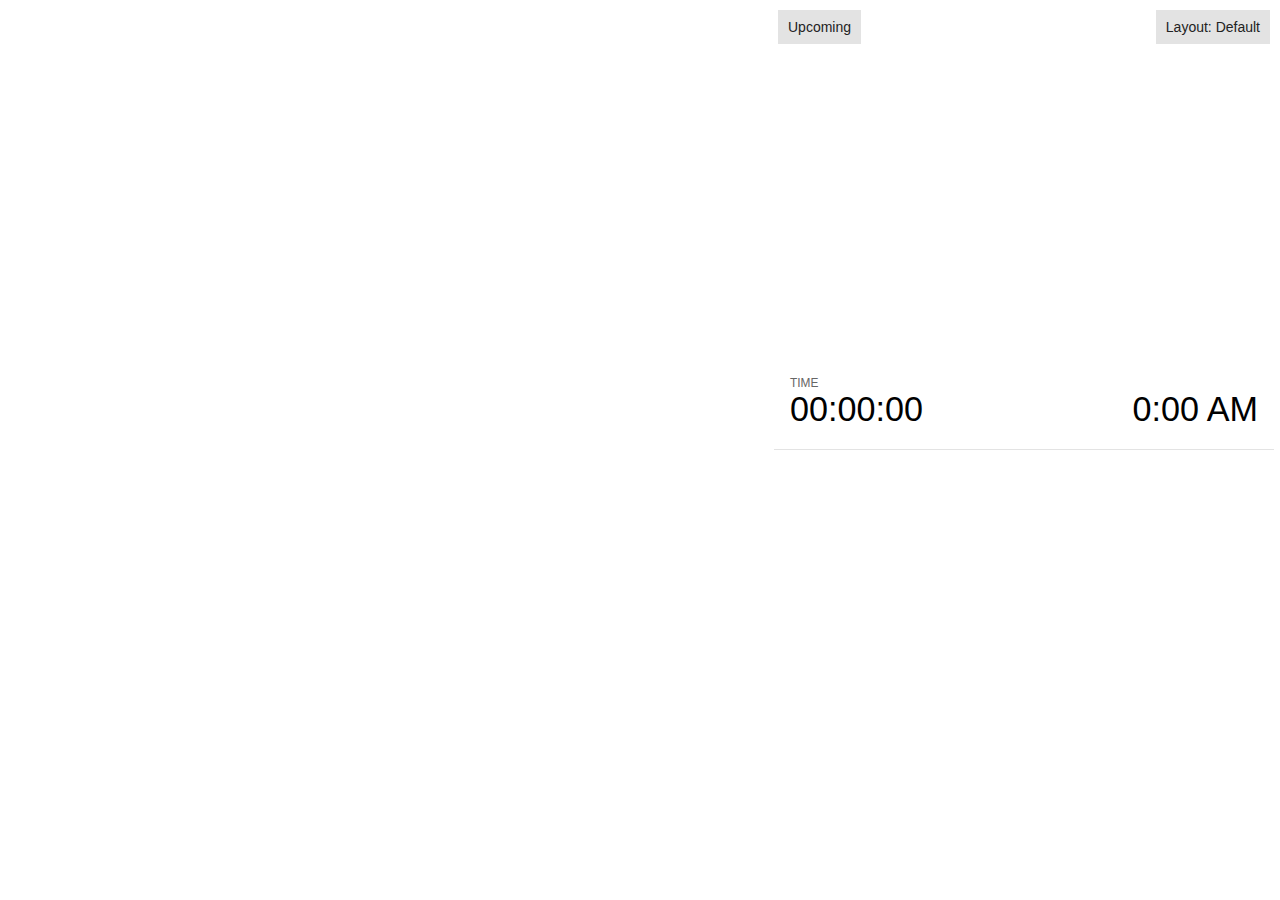
<file: plugin/notes/notes.html>
<!doctype html>
<html lang="en">
	<head>
		<meta charset="utf-8">

		<title>reveal.js - Slide Notes</title>

		<style>
			body {
				font-family: Helvetica;
				font-size: 18px;
			}

			#current-slide,
			#upcoming-slide,
			#speaker-controls {
				padding: 6px;
				box-sizing: border-box;
				-moz-box-sizing: border-box;
			}

			#current-slide iframe,
			#upcoming-slide iframe {
				width: 100%;
				height: 100%;
				border: 1px solid #ddd;
			}

			#current-slide .label,
			#upcoming-slide .label {
				position: absolute;
				top: 10px;
				left: 10px;
				z-index: 2;
			}

			.overlay-element {
				height: 34px;
				line-height: 34px;
				padding: 0 10px;
				text-shadow: none;
				background: rgba( 220, 220, 220, 0.8 );
				color: #222;
				font-size: 14px;
			}

			.overlay-element.interactive:hover {
				background: rgba( 220, 220, 220, 1 );
			}

			#current-slide {
				position: absolute;
				width: 60%;
				height: 100%;
				top: 0;
				left: 0;
				padding-right: 0;
			}

			#upcoming-slide {
				position: absolute;
				width: 40%;
				height: 40%;
				right: 0;
				top: 0;
			}

			/* Speaker controls */
			#speaker-controls {
				position: absolute;
				top: 40%;
				right: 0;
				width: 40%;
				height: 60%;
				overflow: auto;
				font-size: 18px;
			}

				.speaker-controls-time.hidden,
				.speaker-controls-notes.hidden {
					display: none;
				}

				.speaker-controls-time .label,
				.speaker-controls-pace .label,
				.speaker-controls-notes .label {
					text-transform: uppercase;
					font-weight: normal;
					font-size: 0.66em;
					color: #666;
					margin: 0;
				}

				.speaker-controls-time, .speaker-controls-pace {
					border-bottom: 1px solid rgba( 200, 200, 200, 0.5 );
					margin-bottom: 10px;
					padding: 10px 16px;
					padding-bottom: 20px;
					cursor: pointer;
				}

				.speaker-controls-time .reset-button {
					opacity: 0;
					float: right;
					color: #666;
					text-decoration: none;
				}
				.speaker-controls-time:hover .reset-button {
					opacity: 1;
				}

				.speaker-controls-time .timer,
				.speaker-controls-time .clock {
					width: 50%;
				}

				.speaker-controls-time .timer,
				.speaker-controls-time .clock,
				.speaker-controls-time .pacing .hours-value,
				.speaker-controls-time .pacing .minutes-value,
				.speaker-controls-time .pacing .seconds-value {
					font-size: 1.9em;
				}

				.speaker-controls-time .timer {
					float: left;
				}

				.speaker-controls-time .clock {
					float: right;
					text-align: right;
				}

				.speaker-controls-time span.mute {
					opacity: 0.3;
				}

				.speaker-controls-time .pacing-title {
					margin-top: 5px;
				}

				.speaker-controls-time .pacing.ahead {
					color: blue;
				}

				.speaker-controls-time .pacing.on-track {
					color: green;
				}

				.speaker-controls-time .pacing.behind {
					color: red;
				}

				.speaker-controls-notes {
					padding: 10px 16px;
				}

				.speaker-controls-notes .value {
					margin-top: 5px;
					line-height: 1.4;
					font-size: 1.2em;
				}

			/* Layout selector */
			#speaker-layout {
				position: absolute;
				top: 10px;
				right: 10px;
				color: #222;
				z-index: 10;
			}
				#speaker-layout select {
					position: absolute;
					width: 100%;
					height: 100%;
					top: 0;
					left: 0;
					border: 0;
					box-shadow: 0;
					cursor: pointer;
					opacity: 0;

					font-size: 1em;
					background-color: transparent;

					-moz-appearance: none;
					-webkit-appearance: none;
					-webkit-tap-highlight-color: rgba(0, 0, 0, 0);
				}

				#speaker-layout select:focus {
					outline: none;
					box-shadow: none;
				}

			.clear {
				clear: both;
			}

			/* Speaker layout: Wide */
			body[data-speaker-layout="wide"] #current-slide,
			body[data-speaker-layout="wide"] #upcoming-slide {
				width: 50%;
				height: 45%;
				padding: 6px;
			}

			body[data-speaker-layout="wide"] #current-slide {
				top: 0;
				left: 0;
			}

			body[data-speaker-layout="wide"] #upcoming-slide {
				top: 0;
				left: 50%;
			}

			body[data-speaker-layout="wide"] #speaker-controls {
				top: 45%;
				left: 0;
				width: 100%;
				height: 50%;
				font-size: 1.25em;
			}

			/* Speaker layout: Tall */
			body[data-speaker-layout="tall"] #current-slide,
			body[data-speaker-layout="tall"] #upcoming-slide {
				width: 45%;
				height: 50%;
				padding: 6px;
			}

			body[data-speaker-layout="tall"] #current-slide {
				top: 0;
				left: 0;
			}

			body[data-speaker-layout="tall"] #upcoming-slide {
				top: 50%;
				left: 0;
			}

			body[data-speaker-layout="tall"] #speaker-controls {
				padding-top: 40px;
				top: 0;
				left: 45%;
				width: 55%;
				height: 100%;
				font-size: 1.25em;
			}

			/* Speaker layout: Notes only */
			body[data-speaker-layout="notes-only"] #current-slide,
			body[data-speaker-layout="notes-only"] #upcoming-slide {
				display: none;
			}

			body[data-speaker-layout="notes-only"] #speaker-controls {
				padding-top: 40px;
				top: 0;
				left: 0;
				width: 100%;
				height: 100%;
				font-size: 1.25em;
			}

			@media screen and (max-width: 1080px) {
				body[data-speaker-layout="default"] #speaker-controls {
					font-size: 16px;
				}
			}

			@media screen and (max-width: 900px) {
				body[data-speaker-layout="default"] #speaker-controls {
					font-size: 14px;
				}
			}

			@media screen and (max-width: 800px) {
				body[data-speaker-layout="default"] #speaker-controls {
					font-size: 12px;
				}
			}

		</style>
	</head>

	<body>

		<div id="current-slide"></div>
		<div id="upcoming-slide"><span class="overlay-element label">Upcoming</span></div>
		<div id="speaker-controls">
			<div class="speaker-controls-time">
				<h4 class="label">Time <span class="reset-button">Click to Reset</span></h4>
				<div class="clock">
					<span class="clock-value">0:00 AM</span>
				</div>
				<div class="timer">
					<span class="hours-value">00</span><span class="minutes-value">:00</span><span class="seconds-value">:00</span>
				</div>
				<div class="clear"></div>

				<h4 class="label pacing-title" style="display: none">Pacing – Time to finish current slide</h4>
				<div class="pacing" style="display: none">
					<span class="hours-value">00</span><span class="minutes-value">:00</span><span class="seconds-value">:00</span>
				</div>
			</div>

			<div class="speaker-controls-notes hidden">
				<h4 class="label">Notes</h4>
				<div class="value"></div>
			</div>
		</div>
		<div id="speaker-layout" class="overlay-element interactive">
			<span class="speaker-layout-label"></span>
			<select class="speaker-layout-dropdown"></select>
		</div>

		<script src="../../plugin/markdown/marked.js"></script>
		<script>

			(function() {

				var notes,
					notesValue,
					currentState,
					currentSlide,
					upcomingSlide,
					layoutLabel,
					layoutDropdown,
					connected = false;

				var SPEAKER_LAYOUTS = {
					'default': 'Default',
					'wide': 'Wide',
					'tall': 'Tall',
					'notes-only': 'Notes only'
				};

				setupLayout();

				window.addEventListener( 'message', function( event ) {

					var data = JSON.parse( event.data );

					// The overview mode is only useful to the reveal.js instance
					// where navigation occurs so we don't sync it
					if( data.state ) delete data.state.overview;

					// Messages sent by the notes plugin inside of the main window
					if( data && data.namespace === 'reveal-notes' ) {
						if( data.type === 'connect' ) {
							handleConnectMessage( data );
						}
						else if( data.type === 'state' ) {
							handleStateMessage( data );
						}
					}
					// Messages sent by the reveal.js inside of the current slide preview
					else if( data && data.namespace === 'reveal' ) {
						if( /ready/.test( data.eventName ) ) {
							// Send a message back to notify that the handshake is complete
							window.opener.postMessage( JSON.stringify({ namespace: 'reveal-notes', type: 'connected'} ), '*' );
						}
						else if( /slidechanged|fragmentshown|fragmenthidden|paused|resumed/.test( data.eventName ) && currentState !== JSON.stringify( data.state ) ) {

							window.opener.postMessage( JSON.stringify({ method: 'setState', args: [ data.state ]} ), '*' );

						}
					}

				} );

				/**
				 * Called when the main window is trying to establish a
				 * connection.
				 */
				function handleConnectMessage( data ) {

					if( connected === false ) {
						connected = true;

						setupIframes( data );
						setupKeyboard();
						setupNotes();
						setupTimer();
					}

				}

				/**
				 * Called when the main window sends an updated state.
				 */
				function handleStateMessage( data ) {

					// Store the most recently set state to avoid circular loops
					// applying the same state
					currentState = JSON.stringify( data.state );

					// No need for updating the notes in case of fragment changes
					if ( data.notes ) {
						notes.classList.remove( 'hidden' );
						notesValue.style.whiteSpace = data.whitespace;
						if( data.markdown ) {
							notesValue.innerHTML = marked( data.notes );
						}
						else {
							notesValue.innerHTML = data.notes;
						}
					}
					else {
						notes.classList.add( 'hidden' );
					}

					// Update the note slides
					currentSlide.contentWindow.postMessage( JSON.stringify({ method: 'setState', args: [ data.state ] }), '*' );
					upcomingSlide.contentWindow.postMessage( JSON.stringify({ method: 'setState', args: [ data.state ] }), '*' );
					upcomingSlide.contentWindow.postMessage( JSON.stringify({ method: 'next' }), '*' );

				}

				// Limit to max one state update per X ms
				handleStateMessage = debounce( handleStateMessage, 200 );

				/**
				 * Forward keyboard events to the current slide window.
				 * This enables keyboard events to work even if focus
				 * isn't set on the current slide iframe.
				 */
				function setupKeyboard() {

					document.addEventListener( 'keydown', function( event ) {
						currentSlide.contentWindow.postMessage( JSON.stringify({ method: 'triggerKey', args: [ event.keyCode ] }), '*' );
					} );

				}

				/**
				 * Creates the preview iframes.
				 */
				function setupIframes( data ) {

					var params = [
						'receiver',
						'progress=false',
						'history=false',
						'transition=none',
						'autoSlide=0',
						'backgroundTransition=none'
					].join( '&' );

					var urlSeparator = /\?/.test(data.url) ? '&' : '?';
					var hash = '#/' + data.state.indexh + '/' + data.state.indexv;
					var currentURL = data.url + urlSeparator + params + '&postMessageEvents=true' + hash;
					var upcomingURL = data.url + urlSeparator + params + '&controls=false' + hash;

					currentSlide = document.createElement( 'iframe' );
					currentSlide.setAttribute( 'width', 1280 );
					currentSlide.setAttribute( 'height', 1024 );
					currentSlide.setAttribute( 'src', currentURL );
					document.querySelector( '#current-slide' ).appendChild( currentSlide );

					upcomingSlide = document.createElement( 'iframe' );
					upcomingSlide.setAttribute( 'width', 640 );
					upcomingSlide.setAttribute( 'height', 512 );
					upcomingSlide.setAttribute( 'src', upcomingURL );
					document.querySelector( '#upcoming-slide' ).appendChild( upcomingSlide );

				}

				/**
				 * Setup the notes UI.
				 */
				function setupNotes() {

					notes = document.querySelector( '.speaker-controls-notes' );
					notesValue = document.querySelector( '.speaker-controls-notes .value' );

				}

				function getTimings() {

					var slides = Reveal.getSlides();
					var defaultTiming = Reveal.getConfig().defaultTiming;
					if (defaultTiming == null) {
						return null;
					}
					var timings = [];
					for ( var i in slides ) {
						var slide = slides[i];
						var timing = defaultTiming;
						if( slide.hasAttribute( 'data-timing' )) {
							var t = slide.getAttribute( 'data-timing' );
							timing = parseInt(t);
							if( isNaN(timing) ) {
								console.warn("Could not parse timing '" + t + "' of slide " + i + "; using default of " + defaultTiming);
								timing = defaultTiming;
							}
						}
						timings.push(timing);
					}
					return timings;

				}

				/**
				 * Return the number of seconds allocated for presenting
				 * all slides up to and including this one.
				 */
				function getTimeAllocated(timings) {

					var slides = Reveal.getSlides();
					var allocated = 0;
					var currentSlide = Reveal.getSlidePastCount();
					for (var i in slides.slice(0, currentSlide + 1)) {
						allocated += timings[i];
					}
					return allocated;

				}

				/**
				 * Create the timer and clock and start updating them
				 * at an interval.
				 */
				function setupTimer() {

					var start = new Date(),
					timeEl = document.querySelector( '.speaker-controls-time' ),
					clockEl = timeEl.querySelector( '.clock-value' ),
					hoursEl = timeEl.querySelector( '.hours-value' ),
					minutesEl = timeEl.querySelector( '.minutes-value' ),
					secondsEl = timeEl.querySelector( '.seconds-value' ),
					pacingTitleEl = timeEl.querySelector( '.pacing-title' ),
					pacingEl = timeEl.querySelector( '.pacing' ),
					pacingHoursEl = pacingEl.querySelector( '.hours-value' ),
					pacingMinutesEl = pacingEl.querySelector( '.minutes-value' ),
					pacingSecondsEl = pacingEl.querySelector( '.seconds-value' );

					var timings = getTimings();
					if (timings !== null) {
						pacingTitleEl.style.removeProperty('display');
						pacingEl.style.removeProperty('display');
					}

					function _displayTime( hrEl, minEl, secEl, time) {

						var sign = Math.sign(time) == -1 ? "-" : "";
						time = Math.abs(Math.round(time / 1000));
						var seconds = time % 60;
						var minutes = Math.floor( time / 60 ) % 60 ;
						var hours = Math.floor( time / ( 60 * 60 )) ;
						hrEl.innerHTML = sign + zeroPadInteger( hours );
						if (hours == 0) {
							hrEl.classList.add( 'mute' );
						}
						else {
							hrEl.classList.remove( 'mute' );
						}
						minEl.innerHTML = ':' + zeroPadInteger( minutes );
						if (hours == 0 && minutes == 0) {
							minEl.classList.add( 'mute' );
						}
						else {
							minEl.classList.remove( 'mute' );
						}
						secEl.innerHTML = ':' + zeroPadInteger( seconds );
					}

					function _updateTimer() {

						var diff, hours, minutes, seconds,
						now = new Date();

						diff = now.getTime() - start.getTime();

						clockEl.innerHTML = now.toLocaleTimeString( 'en-US', { hour12: true, hour: '2-digit', minute:'2-digit' } );
						_displayTime( hoursEl, minutesEl, secondsEl, diff );
						if (timings !== null) {
							_updatePacing(diff);
						}

					}

					function _updatePacing(diff) {

						var slideEndTiming = getTimeAllocated(timings) * 1000;
						var currentSlide = Reveal.getSlidePastCount();
						var currentSlideTiming = timings[currentSlide] * 1000;
						var timeLeftCurrentSlide = slideEndTiming - diff;
						if (timeLeftCurrentSlide < 0) {
							pacingEl.className = 'pacing behind';
						}
						else if (timeLeftCurrentSlide < currentSlideTiming) {
							pacingEl.className = 'pacing on-track';
						}
						else {
							pacingEl.className = 'pacing ahead';
						}
						_displayTime( pacingHoursEl, pacingMinutesEl, pacingSecondsEl, timeLeftCurrentSlide );

					}

					// Update once directly
					_updateTimer();

					// Then update every second
					setInterval( _updateTimer, 1000 );

					function _resetTimer() {

						if (timings == null) {
							start = new Date();
						}
						else {
							// Reset timer to beginning of current slide
							var slideEndTiming = getTimeAllocated(timings) * 1000;
							var currentSlide = Reveal.getSlidePastCount();
							var currentSlideTiming = timings[currentSlide] * 1000;
							var previousSlidesTiming = slideEndTiming - currentSlideTiming;
							var now = new Date();
							start = new Date(now.getTime() - previousSlidesTiming);
						}
						_updateTimer();

					}

					timeEl.addEventListener( 'click', function() {
						_resetTimer();
						return false;
					} );

				}

				/**
				 * Sets up the speaker view layout and layout selector.
				 */
				function setupLayout() {

					layoutDropdown = document.querySelector( '.speaker-layout-dropdown' );
					layoutLabel = document.querySelector( '.speaker-layout-label' );

					// Render the list of available layouts
					for( var id in SPEAKER_LAYOUTS ) {
						var option = document.createElement( 'option' );
						option.setAttribute( 'value', id );
						option.textContent = SPEAKER_LAYOUTS[ id ];
						layoutDropdown.appendChild( option );
					}

					// Monitor the dropdown for changes
					layoutDropdown.addEventListener( 'change', function( event ) {

						setLayout( layoutDropdown.value );

					}, false );

					// Restore any currently persisted layout
					setLayout( getLayout() );

				}

				/**
				 * Sets a new speaker view layout. The layout is persisted
				 * in local storage.
				 */
				function setLayout( value ) {

					var title = SPEAKER_LAYOUTS[ value ];

					layoutLabel.innerHTML = 'Layout' + ( title ? ( ': ' + title ) : '' );
					layoutDropdown.value = value;

					document.body.setAttribute( 'data-speaker-layout', value );

					// Persist locally
					if( window.localStorage ) {
						window.localStorage.setItem( 'reveal-speaker-layout', value );
					}

				}

				/**
				 * Returns the ID of the most recently set speaker layout
				 * or our default layout if none has been set.
				 */
				function getLayout() {

					if( window.localStorage ) {
						var layout = window.localStorage.getItem( 'reveal-speaker-layout' );
						if( layout ) {
							return layout;
						}
					}

					// Default to the first record in the layouts hash
					for( var id in SPEAKER_LAYOUTS ) {
						return id;
					}

				}

				function zeroPadInteger( num ) {

					var str = '00' + parseInt( num );
					return str.substring( str.length - 2 );

				}

				/**
				 * Limits the frequency at which a function can be called.
				 */
				function debounce( fn, ms ) {

					var lastTime = 0,
						timeout;

					return function() {

						var args = arguments;
						var context = this;

						clearTimeout( timeout );

						var timeSinceLastCall = Date.now() - lastTime;
						if( timeSinceLastCall > ms ) {
							fn.apply( context, args );
							lastTime = Date.now();
						}
						else {
							timeout = setTimeout( function() {
								fn.apply( context, args );
								lastTime = Date.now();
							}, ms - timeSinceLastCall );
						}

					}

				}

			})();

		</script>
	</body>
</html>
</file>
<file: css/theme/black.css>
/**
 * Black theme for reveal.js. This is the opposite of the 'white' theme.
 *
 * By Hakim El Hattab, http://hakim.se
 */
section.has-light-background, section.has-light-background h1, section.has-light-background h2, section.has-light-background h3, section.has-light-background h4, section.has-light-background h5, section.has-light-background h6 {
  color: #222; }

/*********************************************
 * GLOBAL STYLES
 *********************************************/
body {
  background: #222;
  background-color: #222; }

.reveal {
  font-family: "Montserrat", Helvetica, sans-serif;
  font-size: 42px;
  font-weight: 400;
  color: #fff; }

::selection {
  color: #fff;
  background: #bee4fd;
  text-shadow: none; }

::-moz-selection {
  color: #fff;
  background: #bee4fd;
  text-shadow: none; }

.reveal .slides > section,
.reveal .slides > section > section {
  line-height: 1.3;
  font-weight: inherit; }


/*********************************************
 * HEADERS
 *********************************************/
.reveal h1,
.reveal h2,
.reveal h3,
.reveal h4,
.reveal h5,
.reveal h6 {
  margin: 0 0 20px 0;
  color: #fff;
  font-family: "Montserrat", Helvetica, sans-serif;
  font-weight: 400;
  line-height: 1.2;
  letter-spacing: normal;
  text-shadow: none;
  word-wrap: break-word; }

.reveal h1 {
  text-transform: uppercase;
  font-size: 2.5em; 
margin: 0;
line-height: 1em;}

.reveal h2 {
  text-transform: uppercase;
  font-size: 1.3em; }

.reveal h3 {
  font-family: "Archivo Black", sans-serif;
  font-size: 1.3em;
  text-align:left; 
margin: 0 12%;}

.reveal h4 {
  font-style: italic;
  font-weight: 600;
  font-size: .7em;
  text-align: left;
  margin: 1em 12%;
  color: #33ccff; }

.reveal h1 {
  text-shadow: none; }

.raleway {
    display: block;
    font-family: Raleway !important;
    font-weight: 100;
  }
  .blue {
     color: #33ccff;
  }
  .author {
    text-transform: uppercase;
    font-size: .5em !important;
    text-align: right;
    margin-top: 3.5em !important;
    margin-right: 4em !important;
  }

/*********************************************
 * OTHER
 *********************************************/
.reveal p {
  margin: 20px 0;
  line-height: 1.3; }

/* Ensure certain elements are never larger than the slide itself */
.reveal img,
.reveal video,
.reveal iframe {
  max-width: 95%;
  max-height: 95%; }

.reveal strong,
.reveal b {
  font-weight: bold; }

.reveal em {
  font-style: italic; }

.reveal ol,
.reveal dl,
.reveal ul {
  display: inline-block;
  text-align: left;
  margin: 0 0 0 1em; }

.reveal ol {
  list-style-type: decimal; }

.reveal ul {
  list-style-type: disc; }

.reveal ul ul {
  list-style-type: square; }

.reveal ul ul ul {
  list-style-type: circle; }

.reveal ul ul,
.reveal ul ol,
.reveal ol ol,
.reveal ol ul {
  display: block;
  margin-left: 40px; }

.reveal dt {
  font-weight: bold; }

.reveal dd {
  margin-left: 40px; }

.reveal q,
.reveal blockquote {
  quotes: none; }

.reveal blockquote {
  display: block;
  position: relative;
  width: 70%;
  margin: 20px auto;
  padding: 5px;
  font-style: italic;
  background: rgba(255, 255, 255, 0.05);
  box-shadow: 0px 0px 2px rgba(0, 0, 0, 0.2); }

.reveal blockquote p:first-child,
.reveal blockquote p:last-child {
  display: inline-block; }

.reveal q {
  font-style: italic; }

.reveal pre {
  display: block;
  position: relative;
  width: 90%;
  margin: 20px auto;
  text-align: left;
  font-size: 0.55em;
  font-family: monospace;
  line-height: 1.2em;
  word-wrap: break-word;
  box-shadow: 0px 0px 6px rgba(0, 0, 0, 0.3); }

.reveal code {
  font-family: monospace; }

.reveal pre code {
  display: block;
  padding: 5px;
  overflow: auto;
  max-height: 400px;
  word-wrap: normal; }

.reveal table {
  margin: auto;
  border-collapse: collapse;
  border-spacing: 0; }

.reveal table th {
  font-weight: bold; }

.reveal table th,
.reveal table td {
  text-align: left;
  padding: 0.2em 0.5em 0.2em 0.5em;
  border-bottom: 1px solid; }

.reveal table th[align="center"],
.reveal table td[align="center"] {
  text-align: center; }

.reveal table th[align="right"],
.reveal table td[align="right"] {
  text-align: right; }

.reveal table tbody tr:last-child th,
.reveal table tbody tr:last-child td {
  border-bottom: none; }

.reveal sup {
  vertical-align: super; }

.reveal sub {
  vertical-align: sub; }

.reveal small {
  display: inline-block;
  font-size: 0.6em;
  line-height: 1.2em;
  vertical-align: top; }

.reveal small * {
  vertical-align: top; }



/*********************************************
 * LINKS
 *********************************************/
.reveal a {
  color: #42affa;
  text-decoration: none;
  -webkit-transition: color .15s ease;
  -moz-transition: color .15s ease;
  transition: color .15s ease; }

.reveal a:hover {
  color: #8dcffc;
  text-shadow: none;
  border: none; }

.reveal .roll span:after {
  color: #fff;
  background: #068de9; }

section.present p:nth-last-of-type(1) {
  font-size: .3em !important;
  color: #33ccff;
  position: fixed;
  bottom: -.5em;
  left: 0;
  width: 100%;
  padding: 1em 0 !important; 
  text-align: center;
  background: rgba(0,0,0,.7);
}


/*********************************************
 * IMAGES
 *********************************************/


.reveal section img.plain {
  border: 0;
  box-shadow: none; }

.reveal a img {
  -webkit-transition: all .15s linear;
  -moz-transition: all .15s linear;
  transition: all .15s linear; }

.reveal a:hover img {
  background: rgba(255, 255, 255, 0.2);
  border-color: #42affa;
  box-shadow: 0 0 20px rgba(0, 0, 0, 0.55); }

/*********************************************
 * NAVIGATION CONTROLS
 *********************************************/
.reveal .controls .navigate-left,
.reveal .controls .navigate-left.enabled {
  border-right-color: #42affa; }

.reveal .controls .navigate-right,
.reveal .controls .navigate-right.enabled {
  border-left-color: #42affa; }

.reveal .controls .navigate-up,
.reveal .controls .navigate-up.enabled {
  border-bottom-color: #42affa; }

.reveal .controls .navigate-down,
.reveal .controls .navigate-down.enabled {
  border-top-color: #42affa; }

.reveal .controls .navigate-left.enabled:hover {
  border-right-color: #8dcffc; }

.reveal .controls .navigate-right.enabled:hover {
  border-left-color: #8dcffc; }

.reveal .controls .navigate-up.enabled:hover {
  border-bottom-color: #8dcffc; }

.reveal .controls .navigate-down.enabled:hover {
  border-top-color: #8dcffc; }

/*********************************************
 * PROGRESS BAR
 *********************************************/
.reveal .progress {
  background: rgba(0, 0, 0, 0.2); }

.reveal .progress span {
  background: #42affa;
  -webkit-transition: width 800ms cubic-bezier(0.26, 0.86, 0.44, 0.985);
  -moz-transition: width 800ms cubic-bezier(0.26, 0.86, 0.44, 0.985);
  transition: width 800ms cubic-bezier(0.26, 0.86, 0.44, 0.985); }

.quote {
  font-family: "Archivo Black", sans-serif;
}
</file>
